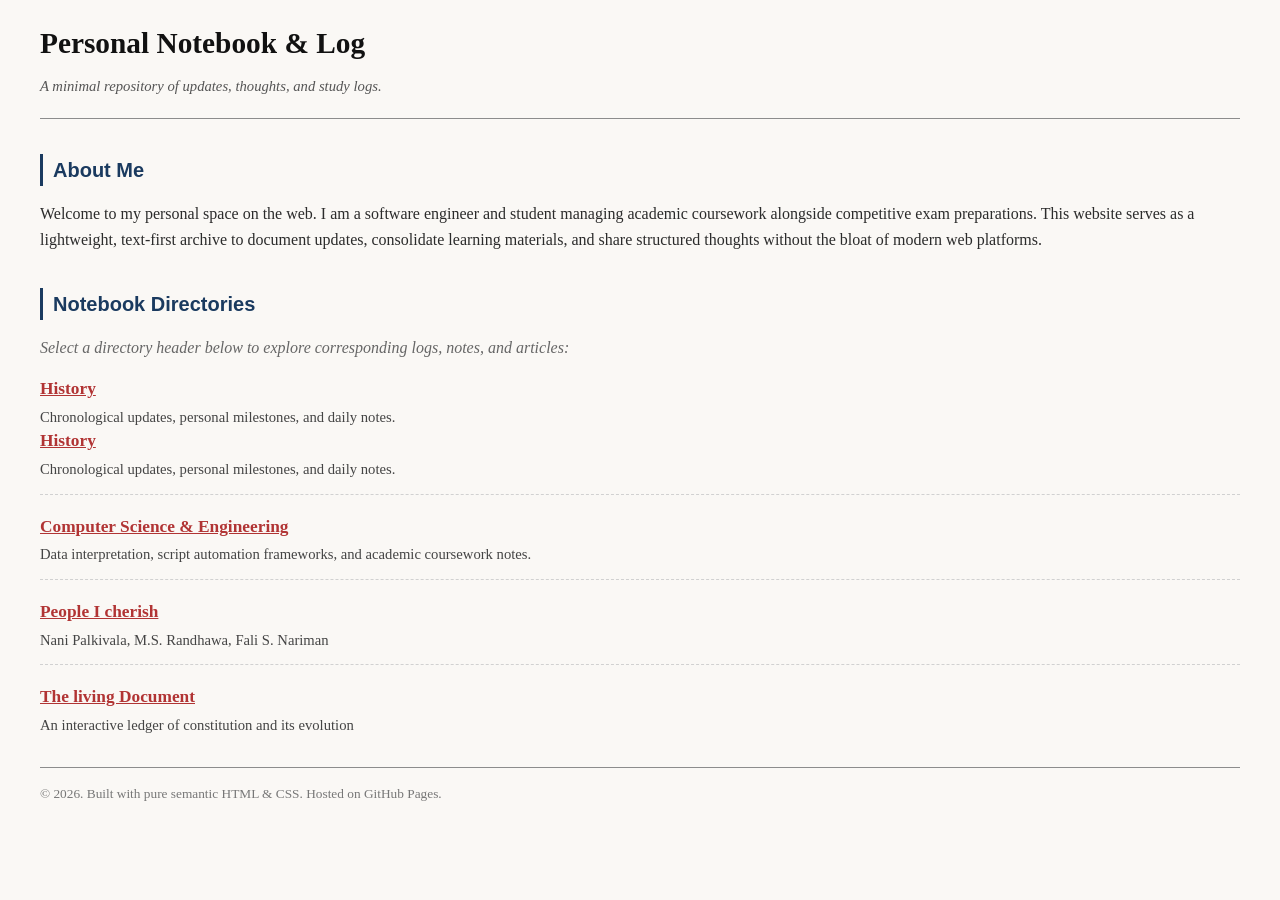
<file: index.html>
<!DOCTYPE html>
<html lang="en">
<head>
    <meta charset="UTF-8">
    <meta name="viewport" content="width=device-width, initial-scale=1.0">
    <title>Personal Notebook & Log</title>
    <link rel="stylesheet" href="style.css">
</head>
<body>

    <!-- Header Section -->
    <header>
        <h1>Personal Notebook & Log</h1>
        <p class="subtitle">A minimal repository of updates, thoughts, and study logs.</p>
    </header>

    <!-- Navigation / Info Section -->
    <main>
        <section class="about-section">
            <h2>About Me</h2>
            <p>
                Welcome to my personal space on the web. I am a software engineer and student managing academic coursework alongside competitive exam preparations. This website serves as a lightweight, text-first archive to document updates, consolidate learning materials, and share structured thoughts without the bloat of modern web platforms.
            </p>
        </section>

        <!-- Organized Directory / Topics Section -->
        <section class="directory-section">
            <h2>Notebook Directories</h2>
            <p class="directory-note">Select a directory header below to explore corresponding logs, notes, and articles:</p>

            <ul class="topic-list">
                <!-- Topic Item 1 -->
                <li class="topic-item">
                    <a href="articles/view.html?post=dad_english" class="topic-link">
                        <span class="topic-title">History</span>
                        <span class="topic-desc">Chronological updates, personal milestones, and daily notes.</span>
                    </a>
                     <a href="articles/view.html?post=dad" class="topic-link">
                        <span class="topic-title">History</span>
                        <span class="topic-desc">Chronological updates, personal milestones, and daily notes.</span>
                    </a>
                </li>

                <!-- Topic Item 2 -->
                <li class="topic-item">
                    <a href="articles/view.html?post=computer-science" class="topic-link">
                        <span class="topic-title">Computer Science & Engineering</span>
                        <span class="topic-desc">Data interpretation, script automation frameworks, and academic coursework notes.</span>
                    </a>
                </li>

                <!-- Topic Item 3 -->
                <li class="topic-item">
                    <a href="articles/view.html?post=people" class="topic-link">
                        <span class="topic-title">People I cherish</span>
                        <span class="topic-desc">Nani Palkivala, M.S. Randhawa, Fali S. Nariman</span>
                    </a>
                </li>

                <!-- Topic Item 4 -->
                <li class="topic-item">
                    <a href="articles/view.html?post=constitution" class="topic-link">
                        <span class="topic-title">The living Document</span>
                        <span class="topic-desc">An interactive ledger of constitution and its evolution</span>
                    </a>
                </li>
                
                <!-- COPY-PASTE THIS BLOCK BELOW TO ADD NEW TOPICS LATER -->
                <!-- 
                <li class="topic-item">
                    <a href="articles/view.html?post=FILENAME_WITHOUT_MD" class="topic-link">
                        <span class="topic-title">New Topic Header</span>
                        <span class="topic-desc">Brief description of the new section.</span>
                    </a>
                </li> 
                -->
            </ul>
        </section>
    </main>

    <!-- Footer Section -->
    <footer>
        <p>&copy; 2026. Built with pure semantic HTML & CSS. Hosted on GitHub Pages.</p>
    </footer>

</body>
</html>
</file>
<file: style.css>
/* ==========================================================================
   Minimal Full-Width Stylesheet (Fluid Layout, Edge-to-Edge)
   ========================================================================== */

/* Reset & Box-Sizing */
*, *::before, *::after {
    box-sizing: border-box;
}

body {
    margin: 0;
    padding: 20px 40px; /* Padding keeps text safe from the literal screen edge */
    background-color: #faf8f5; 
    color: #2b2b2b;
    font-family: "Times New Roman", Times, Georgia, serif;
    font-size: 12pt;
    line-height: 1.6;
}

/* Fluid Layout Constraints */
body > header, 
body > main, 
body > footer {
    width: 100%;
    margin: 0;   
}

/* Header Tweaks */
header {
    margin-top: 20px;
    margin-bottom: 35px;
    border-bottom: 1px double #8c8c8c;
    padding-bottom: 20px;
}

h1 {
    font-size: 22pt;
    font-weight: bold;
    margin: 0 0 8px 0;
    color: #111111;
}

.subtitle {
    font-style: italic;
    margin: 0;
    color: #555555;
    font-size: 11pt;
}

/* Headings Configuration (Handles Markdown H1, H2, H3 Rendered Elements) */
article h1, article h2, article h3, section h2 {
    font-family: -apple-system, BlinkMacSystemFont, "Segoe UI", Helvetica, Arial, sans-serif;
    font-weight: bold;
    color: #1a3a5f; 
    margin-top: 35px;
    margin-bottom: 15px;
}

article h1 { font-size: 18pt; border-bottom: 1px solid #d1d1d1; padding-bottom: 5px; }
article h2, section h2 { font-size: 15pt; border-left: 3px solid #1a3a5f; padding-left: 10px; }
article h3 { font-size: 13pt; color: #333333; }

p {
    margin-top: 0;
    margin-bottom: 20px;
    text-align: left;
}

/* Lists Styling (Markdown bullet points) */
article ul, article ol {
    margin-top: 0;
    margin-bottom: 20px;
    padding-left: 25px;
}

article li {
    margin-bottom: 6px;
}

/* Directory Index Listing Layout */
.directory-note {
    font-style: italic;
    color: #666666;
    margin-bottom: 15px;
}

.topic-list {
    list-style-type: none;
    padding: 0;
    margin: 0;
}

.topic-item {
    margin-bottom: 18px;
    padding-bottom: 14px;
    border-bottom: 1px dashed #d1d1d1;
}

.topic-item:last-child {
    border-bottom: none;
}

/* Hyperlink Styling */
.topic-link {
    text-decoration: none;
    display: block;
    color: inherit;
}

.topic-title {
    display: block;
    font-size: 13pt;
    font-weight: bold;
    color: #b13434; 
    text-decoration: underline;
}

.topic-link:hover .topic-title {
    color: #801f1f;
    background-color: #f0ede6;
}

.topic-desc {
    display: block;
    font-size: 11pt;
    color: #444444;
    margin-top: 4px;
    line-height: 1.4;
}

/* Responsive Image Layout Blocks inside Markdown */
article img {
    max-width: 100%;    
    height: auto;       
    display: block;
    margin: 30px 0;
    background-color: #ffffff;
    padding: 10px;
    border: 1px solid #d1d1d1;
}

/* Footer Accent */
footer {
    margin-top: 60px;
    margin-bottom: 20px;
    padding-top: 15px;
    border-top: 1px double #8c8c8c;
}

footer p {
    font-size: 10pt;
    color: #777777;
    text-align: left;
}
</file>
